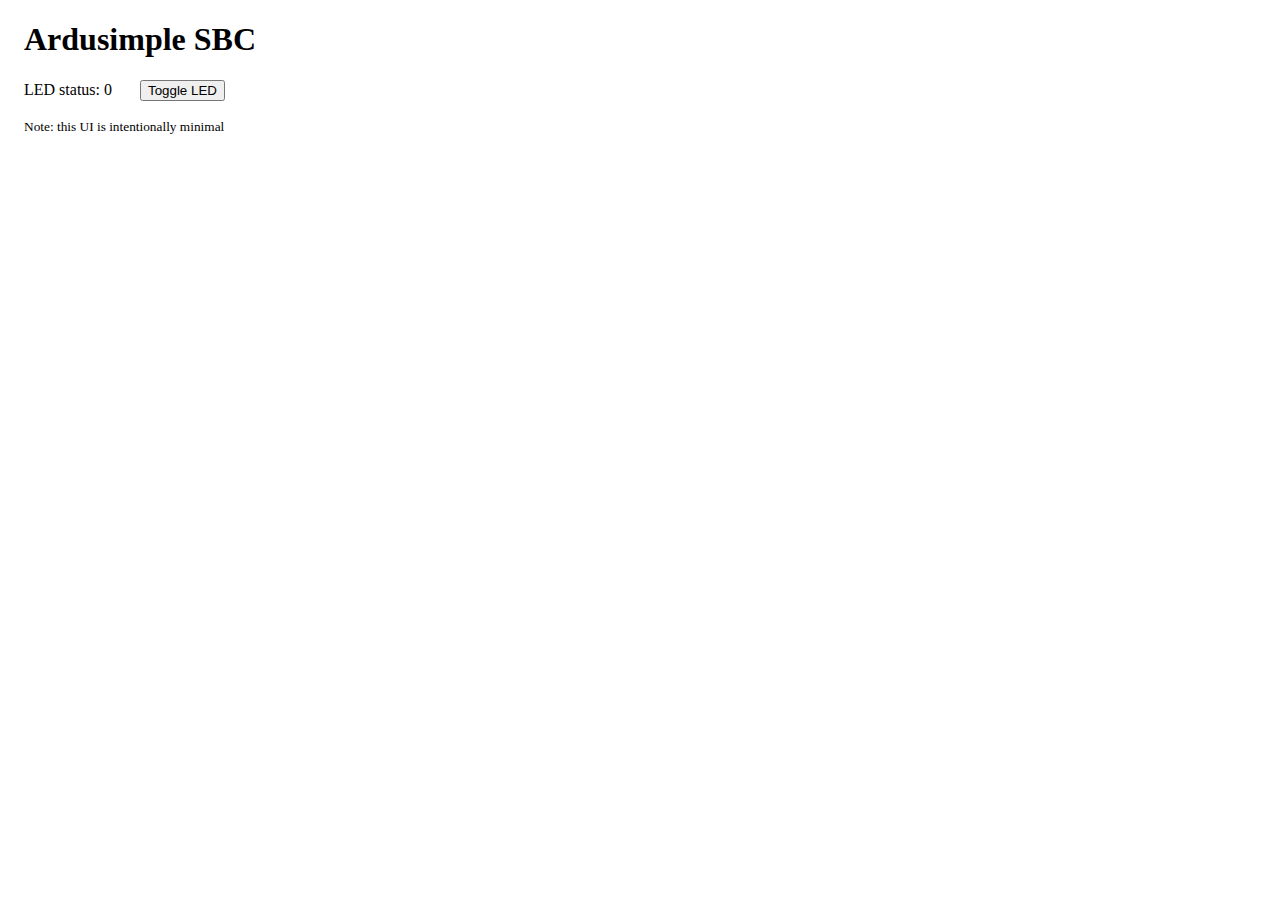
<file: examples/mongoose/web_led/index.html>
<!DOCTYPE html>
<html>
<head>
  <link href="style.css" rel="stylesheet" />
</head>
<body>
  <div class="main">
    <h1>Ardusimple SBC</h1>
    <span>LED status:</span>
    <span id="status">0</span>
    <button id="btn">Toggle LED</button>
    <p><small>Note: this UI is intentionally minimal</small></p>
  </div>
  <script src="main.js"></script>
</body>
</html>
</file>
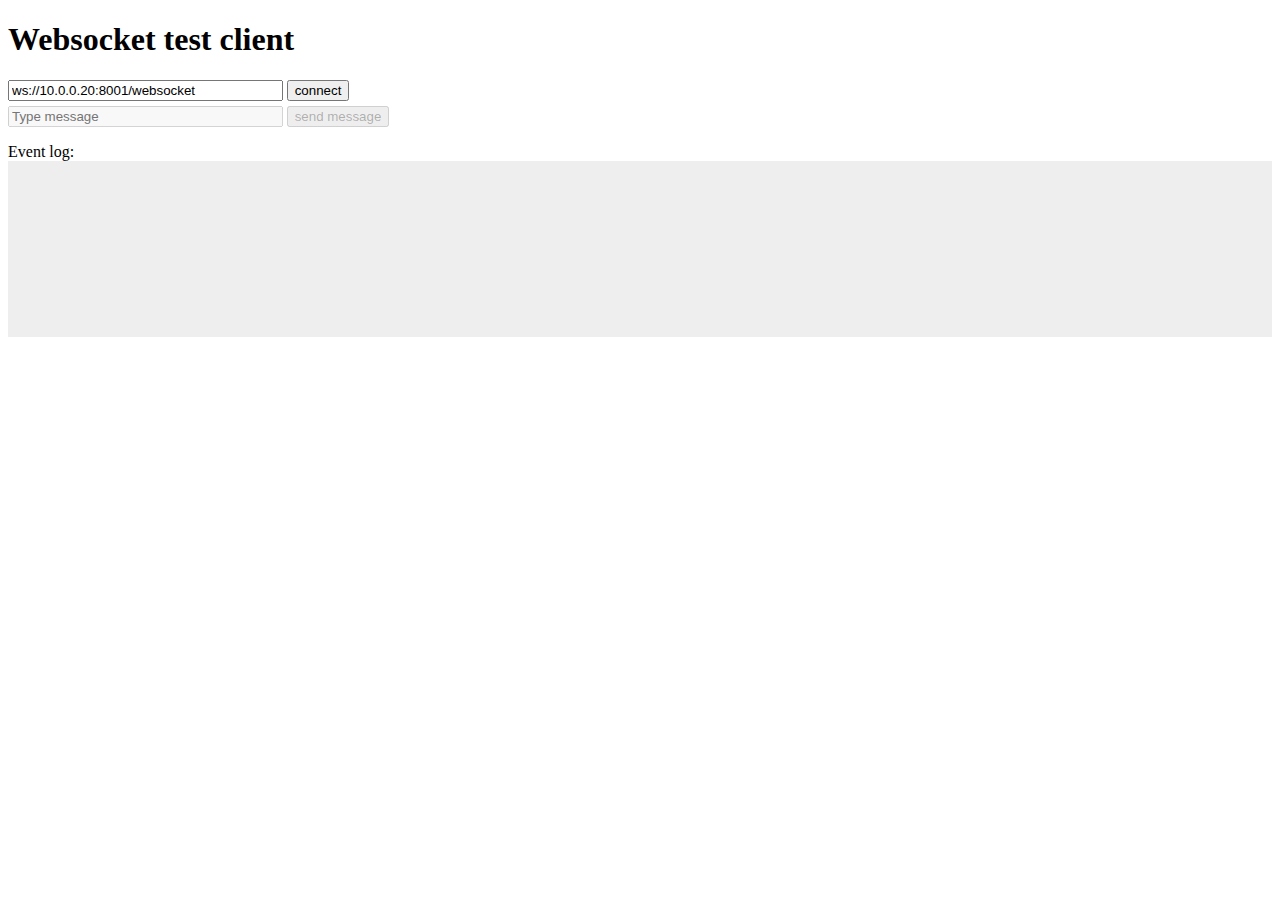
<file: examples/mongoose/web_sock/test.html>
<!DOCTYPE html>
<html lang="en">
  <body>
    <h1>Websocket test client</h1>
    <input id="url" type="text" placeholder="Type URL" value="ws://10.0.0.20:8001/websocket" style="width:20em;" /> 
    <button id="connect">connect</button>
    <div style="height: 0.3em;">&nbsp;</div>
    <input id="message" type="text" placeholder="Type message" style="width: 20em;" /> 
    <button id="send">send message</button>
    <div style="margin-top: 1em;">Event log:</div>
    <div id="log" style="background: #eee; height: 10em; padding: 0.5em;"><div>
  </body>
  <script>
    var ws, E = function(id) { return document.getElementById(id); };
    var url = E('url'), connect = E('connect'), message = E('message'), send = E('send'), log = E('log');
    var enable = function(en) { message.disabled = send.disabled = !en; url.disabled = en; connect.innerHTML = en ? 'disconnect' : 'connect'; };
    enable(false)
    connect.onclick = function() {
      if (ws) { ws.close(); return; }
      ws = new WebSocket(url.value);
      if (!ws) return;
      ws.onopen = function() { log.innerHTML += 'CONNECTION OPENED<br/>'; }
      ws.onmessage = function(ev) { log.innerHTML += 'RECEIVED: ' + ev.data + '<br/>'; }
      ws.onerror = function(ev) { log.innerHTML += 'ERROR: ' + ev + '<br/>'; }
      ws.onclose = function() { log.innerHTML += 'CONNECTION CLOSED<br/>'; enable(false); ws = null; }
      enable(true);
    };
    send.onclick = function() {
      if (!ws) return;
      log.innerHTML += 'SENT: ' + message.value + '<br/>';
      ws.send(message.value);
    }
  </script>
</html>
</file>
<file: examples/mongoose/web_led/style.css>
.main  { margin: 1em; }
#status { display: inline-block; width: 2em; }
</file>
